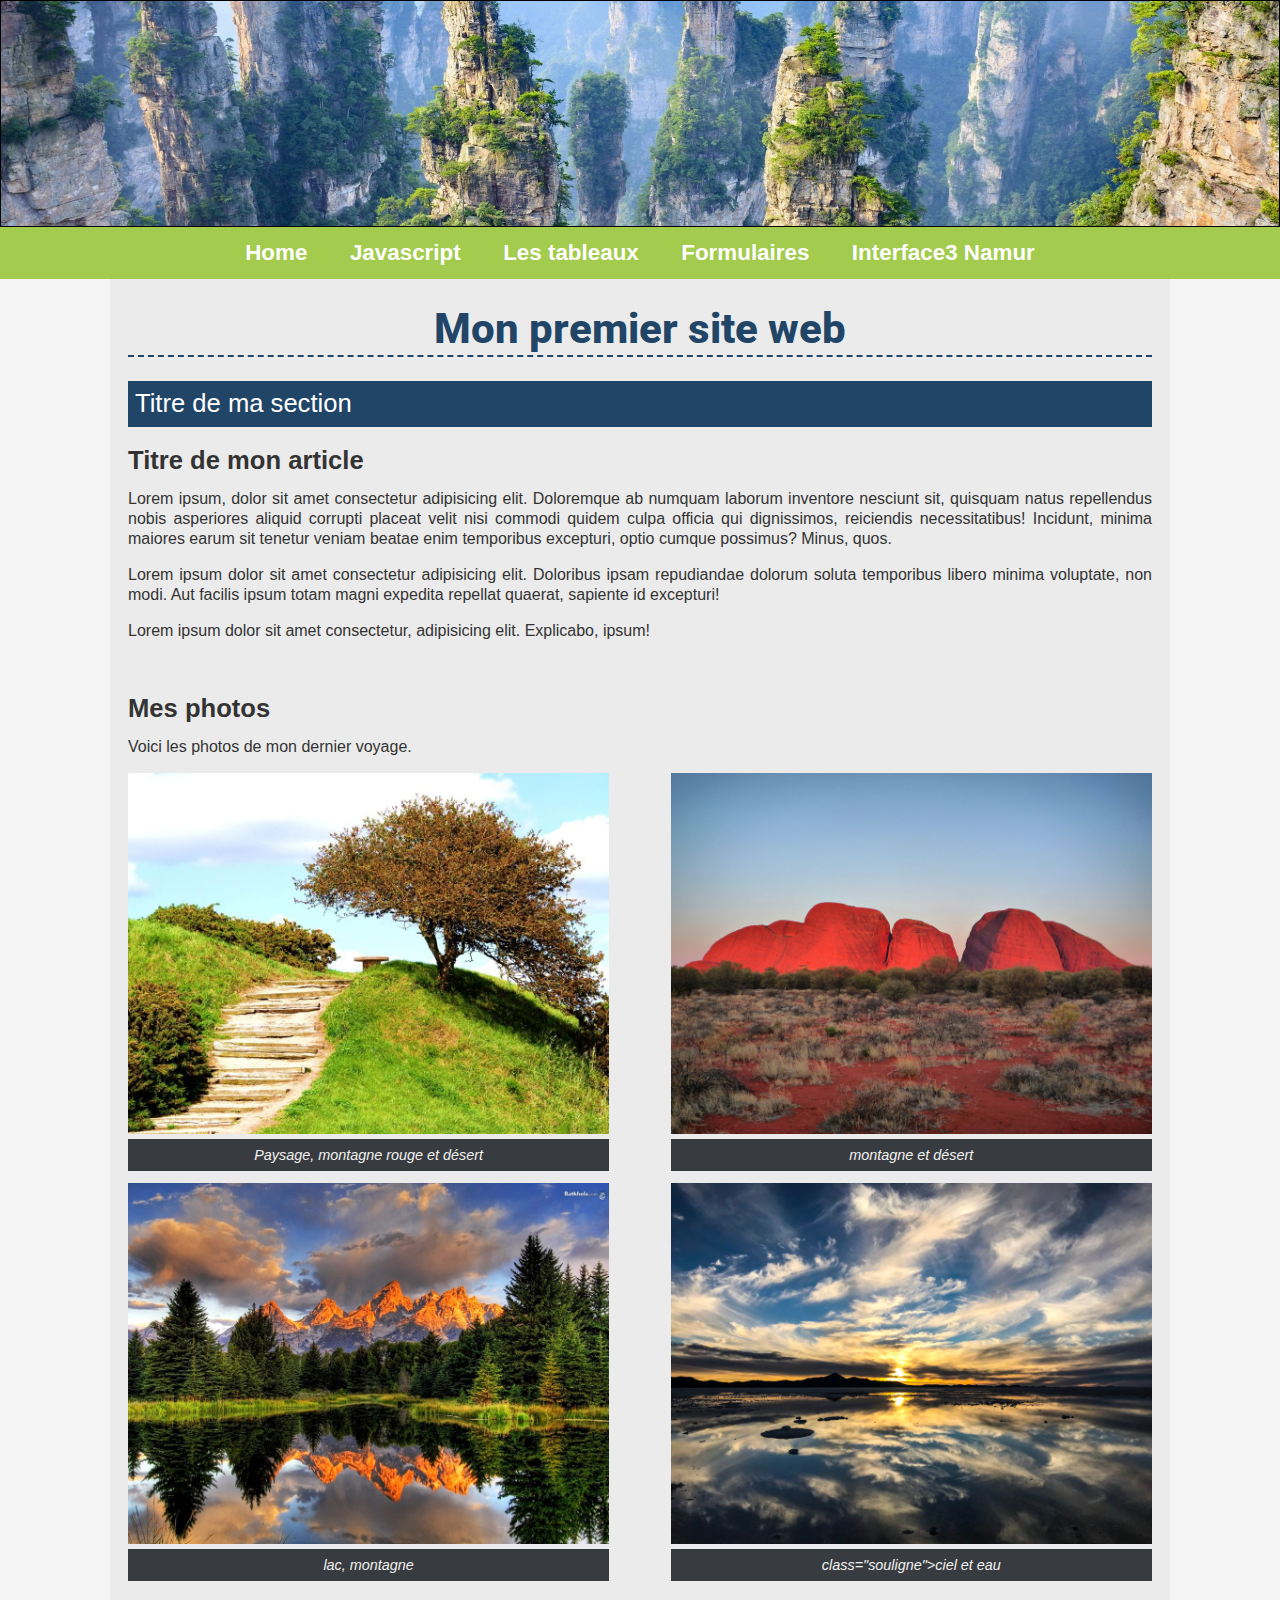
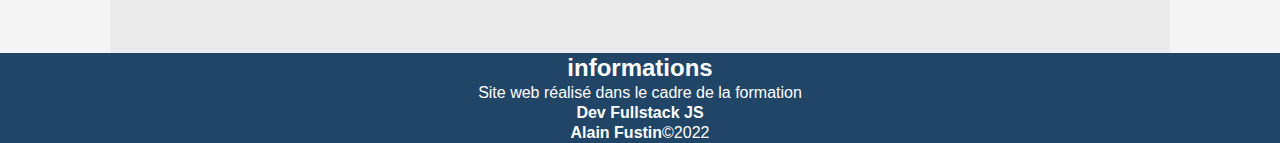
<file: index.html>
<!DOCTYPE html>
<html lang="fr">

<head>
    <meta charset="UTF-8">
    <meta http-equiv="X-UA-Compatible" content="IE=edge">
    <meta name="viewport" content="width=device-width, initial-scale=1.0">
    <title>Mon premier site web</title>
    <meta name="description" content="Ceci est mon premier site réalisé lors de ma formation">
    <link rel="stylesheet" href="css/style.css">
    <link rel="preconnect" href="https://fonts.googleapis.com">
<link rel="preconnect" href="https://fonts.gstatic.com" crossorigin>
<link href="https://fonts.googleapis.com/css2?family=Roboto:wght@100&display=swap" rel="stylesheet"
</head>

<body>
    <header>
        <div>
            <!-- image est ajoutée via le CSS -->
        </div>
        <nav>
            <ul>
                <li><a href="index.html">Home </a></li>
                <li><a href="javascript.html">Javascript</a></li>
                <li><a href="tableau.html">Les tableaux</a></li>
                <li><a href="formulaires.html">Formulaires</a></li>
                <li><a href="https://interface3namur.be" target="_blank">Interface3 Namur</a></li>
            </ul>
        </nav>
    </header>

    <main>
        <h1>Mon premier site web</h1>
        <section>
            <h2>Titre de ma section</h2>
            <article>
                <h3>Titre de mon article</h3>
                <p>Lorem ipsum, dolor sit amet consectetur adipisicing elit. Doloremque ab numquam laborum inventore
                    nesciunt
                    sit, quisquam natus repellendus nobis asperiores aliquid corrupti placeat velit nisi commodi quidem
                    culpa
                    officia qui dignissimos, reiciendis necessitatibus! Incidunt, minima maiores earum sit tenetur
                    veniam beatae
                    enim temporibus excepturi, optio cumque possimus? Minus, quos.</p>
                <p>Lorem ipsum dolor sit amet consectetur adipisicing elit. Doloribus ipsam repudiandae dolorum soluta
                    temporibus libero minima voluptate, non modi. Aut facilis ipsum totam magni expedita repellat
                    quaerat,
                    sapiente id excepturi!</p>
                <p>Lorem ipsum dolor sit amet consectetur, adipisicing elit. Explicabo, ipsum!</p>
            </article>
            <article>
                <h3>Mes photos</h3>
                <p>Voici les photos de mon dernier voyage.</p>
                <div id="gallery" class="flexing">
                <figure>
                    <img src="img/landscape-01.jpg" alt="Paysage, montagne rouge et désert">
                    <figcaption class="souligne">Paysage, montagne rouge et désert</figcaption>
                </figure>
                
                <figure>
                <img src="img/landscape-02.jpg" alt="montagne et désert">
                <figcaption class="souligne">montagne et désert</figcaption>
                </figure>
                <figure>
                <img src="img/landscape-03.jpg" alt="lac, montagne">
                <figcaption class="souligne">lac, montagne</figcaption>
                 </figure>
                 <figure>
                <img src="img/landscape-04.jpg" alt="ciel et eau">
                <figcaption> class="souligne">ciel et eau</figcaption>
            </figure>
        </div>

            </article>
        </section>
    </main>

    <footer>
        <h2>informations</h2>
        <p>Site web réalisé dans le cadre de la formation</p>
        <p><strong>Dev Fullstack JS</strong></p>
        <p><strong>Alain Fustin</strong>&copy;2022</p>
    </footer>
</body>

</html>
</file>
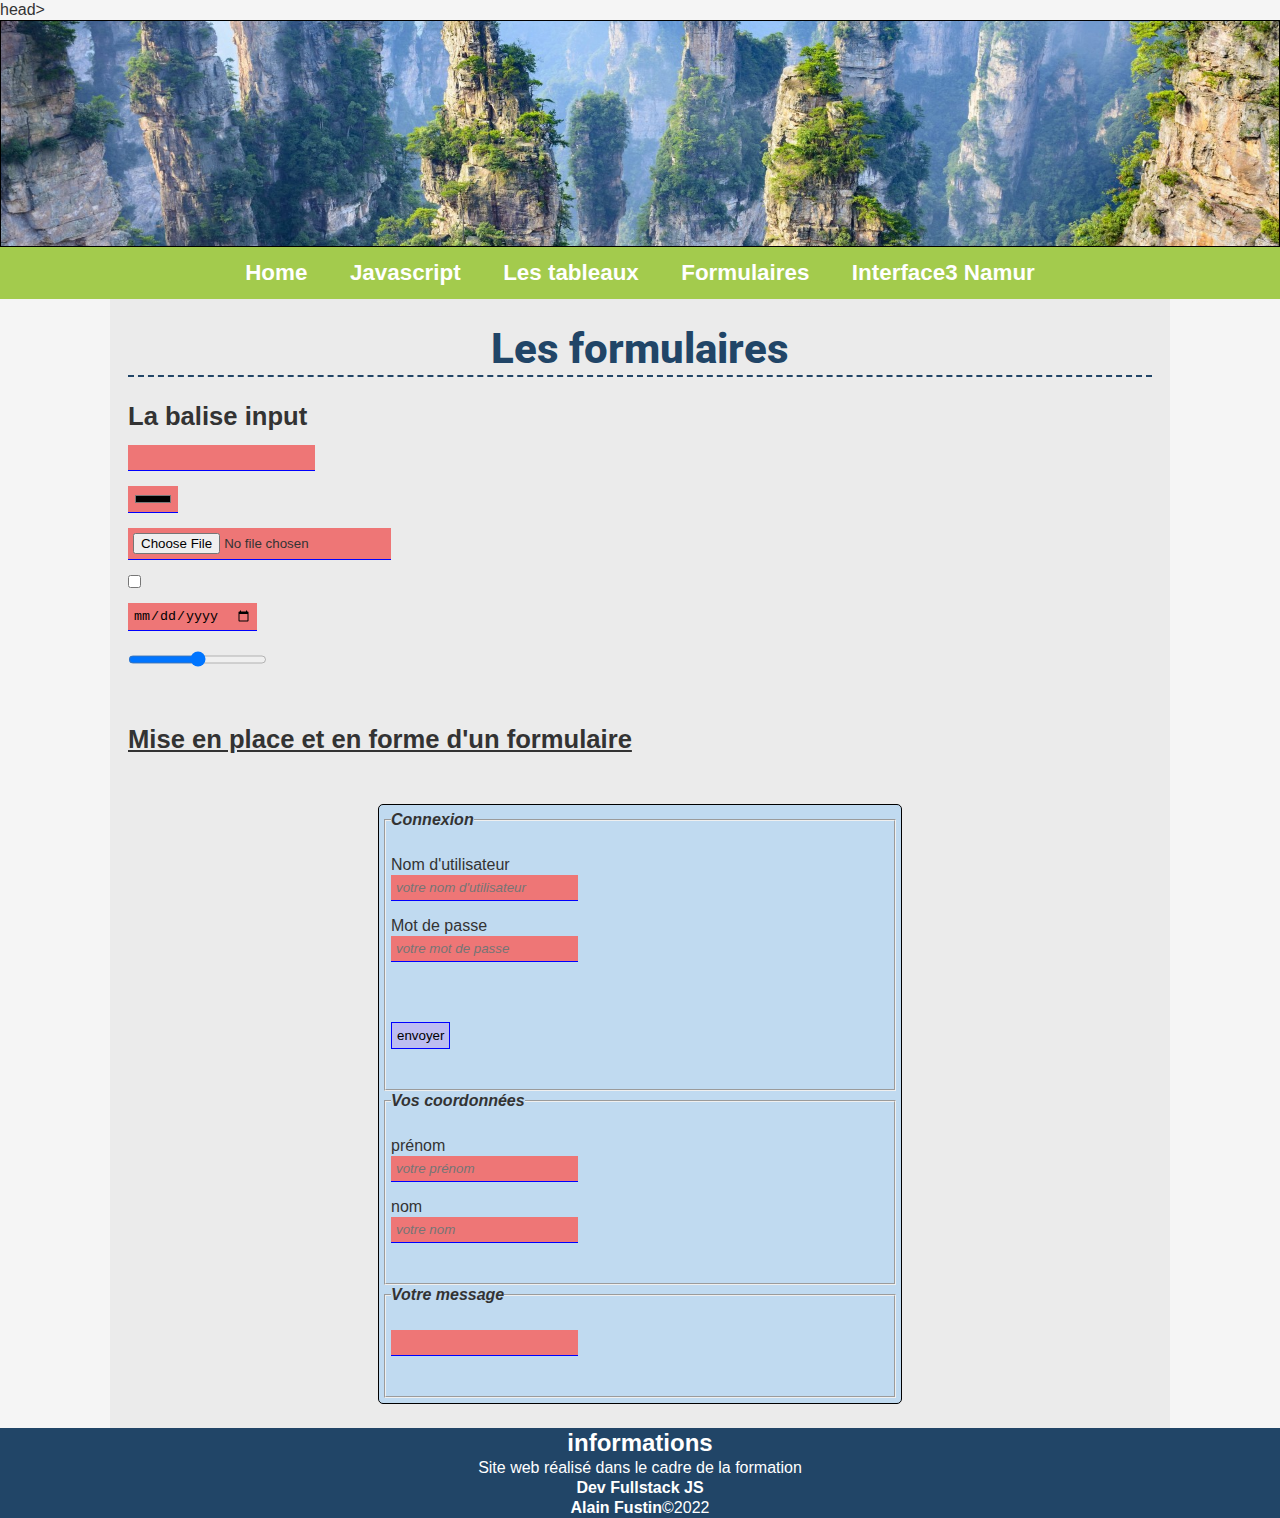
<file: formulaires.html>
<!DOCTYPE html>
<html lang="fr">
<head>
    head>
    <meta charset="UTF-8">
    <meta http-equiv="X-UA-Compatible" content="IE=edge">
    <meta name="viewport" content="width=device-width, initial-scale=1.0">
    <title>formulaires</title>
    <meta name="description" content="Ceci est mon premier site réalisé lors de ma formation">
    <link rel="stylesheet" href="css/style.css">
    <link rel="stylesheet" href="css/formulairecss.css">
    <link rel="preconnect" href="https://fonts.googleapis.com">
<link rel="preconnect" href="https://fonts.gstatic.com" crossorigin>
<link href="https://fonts.googleapis.com/css2?family=Roboto:wght@100&display=swap" rel="stylesheet"
 
</head>

<body>
    <header>
        
            <div>
                <!-- image est ajoutée via le CSS -->
            </div>
        <nav>
            <ul>
                <li><a href="index.html">Home </a></li>
                <li><a href="javascript.html">Javascript</a></li>
                <li><a href="tableau.html">Les tableaux</a></li>
                <li><a href="formulaires.html">Formulaires</a></li>
                <li><a href="https://interface3namur.be" target="_blank">Interface3 Namur</a></li>
            </ul>
        </nav>
    </header>

    <main>
        <h1>Les formulaires</h1>
       
        <section>

        <article>
            <h3>La balise input</h3>
            <input type="text" id="">
            <input type="color">
            <input type="file">
            <input type="checkbox">
            <input type="date">
            <input type="range">

        </article>
        <article>
            <h3 class="souligne">Mise en place et en forme d'un formulaire</h3></article>


<form action=""method="get">

<fieldset>

    <legend class="legend">Connexion</legend>
    <label for="username">Nom d'utilisateur</label>
    <input type="text"name="username" id="username"placeholder="votre nom d'utilisateur">
    <label for="user_pw">Mot de passe</label>
    <input type="password"name=user_pw" id="user_pw"placeholder="votre mot de passe">
    <input type="submit"value="envoyer">

</fieldset>

<fieldset>
    <legend class="legend">Vos coordonnées</legend>
    <label for="firstname">prénom</label>
    <input type="text" name="firstname" id="firstname"placeholder="votre prénom">
    <label for="lastname">nom</label>
    <input type="text" name="lastname" id="lastname"placeholder="votre nom">
   
</fieldset>

<fieldset>
<legend class="legend">Votre message</legend>
<label for="message"></label>
<input type="text"name="message id="message">

</fieldset>



</form>
        </section>
    </main>

    <footer>
        <h2>informations</h2>
        <p>Site web réalisé dans le cadre de la formation</p>
        <p><strong>Dev Fullstack JS</strong></p>
        <p><strong>Alain Fustin</strong>&copy;2022</p>
    </footer>
</body>
</html>
</file>
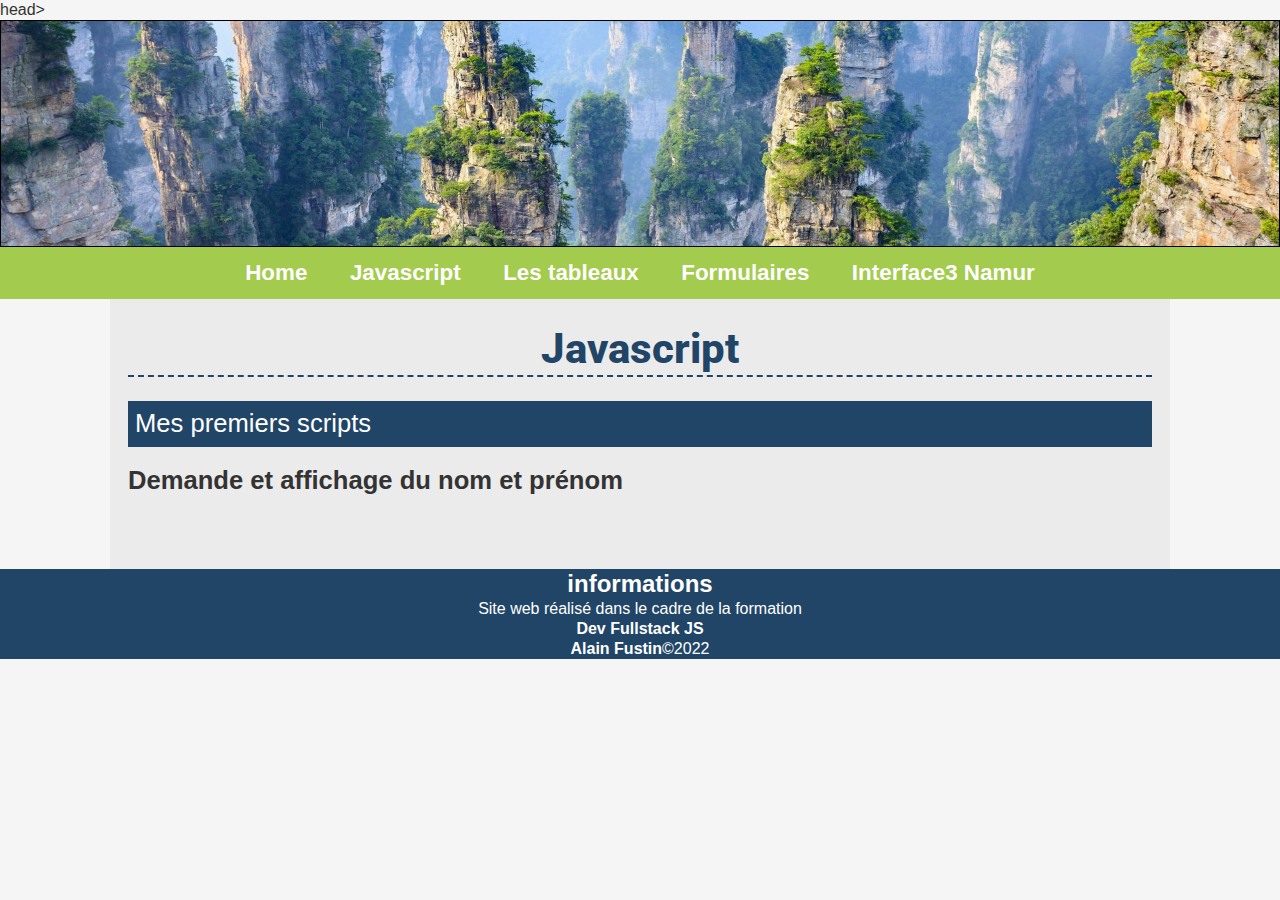
<file: javascript.html>
<!DOCTYPE html>
<html lang="fr">

<head>
    head>
    <meta charset="UTF-8">
    <meta http-equiv="X-UA-Compatible" content="IE=edge">
    <meta name="viewport" content="width=device-width, initial-scale=1.0">
    <title>javascript</title>
    <meta name="description" content="Ceci est mon premier site réalisé lors de ma formation">
    <link rel="stylesheet" href="css/style.css">
    <link rel="preconnect" href="https://fonts.googleapis.com">
<link rel="preconnect" href="https://fonts.gstatic.com" crossorigin>
<link href="https://fonts.googleapis.com/css2?family=Roboto:wght@100&display=swap" rel="stylesheet"
</head>
</head>

<body>
    <header>
        
            <div>
                <!-- image est ajoutée via le CSS -->
            </div>
        <nav>
            <ul>
                <li><a href="index.html">Home </a></li>
                <li><a href="javascript.html">Javascript</a></li>
                <li><a href="tableau.html">Les tableaux</a></li>
                <li><a href="formulaires.html">Formulaires</a></li>
                <li><a href="https://interface3namur.be" target="_blank">Interface3 Namur</a></li>
            </ul>
        </nav>
    </header>

    <main>
        <h1>Javascript</h1>
        <section>
            <h2>Mes premiers scripts</h2>
            <article>
                <h3>Demande et affichage du nom et prénom</h3>
            </article>

        </section>
    </main>

    <footer>
        <h2>informations</h2>
        <p>Site web réalisé dans le cadre de la formation</p>
        <p><strong>Dev Fullstack JS</strong></p>
        <p><strong>Alain Fustin</strong>&copy;2022</p>
    </footer>
</body>

</html>
</file>
<file: css/style.css>
/* Mise en forme générale */
*{
    margin:0;
    padding:0;
    
}
body{
    background-color: rgb(245, 245, 245);
    color: #333;
    font-family: Arial, Helvetica, sans-serif;
    font-size:1rem;
    line-height: 1.25;  
}

img{
    width: 100%;
    height: auto;
    box-sizing: border-box;
}

/* Mise en place du header et de la navigation */

header{
    color: white;
    background-color: rgba(163,203,77,9);
}

header div{
    border:1px solid black;
    height: 25vh;
    background-image: url("../img/banner-01.jpg");
    background-repeat: no-repeat;
    background-size: 100vw auto;
    background-position: center;
}
header nav li{
    list-style: none; 
    /* retirer la boule */
    margin: 12px;
    display: inline-block;
}

/* Animation des hovers du menu */

header nav li a{
    font-size: 1.4em;
    font-weight:600;
    padding: 7px;
    text-decoration: none;

}

header nav li a {
    color: white;
    background-color: rgba(0,0,0,0);

}
header nav li a:hover{
    color: rgb(186, 247, 54);
    background-color: rgba(0,0,0,0.5);
    transition:.3s;

}
header nav ul{
    text-align: center;
}

/* Mise en place du main */

main{
    max-width: 1024px;
    background: rgb(235,235,235);
    margin:0 auto;
    padding: 24px 18px;
    /* 24px en haut et en bas 18 px à droite et à gauche */
}
main h1{
    font-family: 'Roboto', sans-serif;
    text-align: center;
    color:#214567;
    font-size: 2.6em;
    font-weight: 800;
    margin-bottom: 24px;
    border-bottom: 2px dashed #214567;
    
}
main h2{
    font-size: 1.6em;
    font-weight: 300;
    margin-bottom: 18px;
    color: white;
    background-color: #214567;
    padding:7px;
}
main h3{
    font-size: 1.6em;
    margin-bottom: 12px;
}
main article {
    padding-bottom: 18px;
    margin-bottom:18px;
    }
 main p{
    text-align: justify;
    margin-bottom: 1em;
}
main figure{
    margin-bottom: 12px;

}
main figcaption {
    background-color: #383b3f;
    color: rgb(242,242,242);
    padding: 7px;
    text-align: center;
    font-style: italic;
    font-size: 0.9em;
}

footer {
    background-color: #214567;
    color:white;
    text-align: center;}

/* Mise en place de la galerie*/

@media screen and (min-width:780px){
    

       
#gallery figure{
    width: 47%;
}
.flexing{
    display: flex;
}

#gallery {
    justify-content: space-between;
    flex-wrap: wrap;
}

}
</file>
<file: css/formulairecss.css>
input{display: block;
margin-bottom: 15px;
padding:5px;
border:none;
border-bottom:1px solid blue;
background-color: rgb(238, 118, 118);}

form{
    width:50%;
    margin:0 auto;
    padding:5px;
    border:1px solid black;
    border-radius: 5px;

    background-color: rgb(192, 218, 240)
}
fieldset{
    padding: 25px 5px;
}
input[type="submit"]{
    background-color: rgb(189, 189, 241);
    width:50%
    padding:7px 0;
    border:1px solid blue;
    margin-top:60px;
    
}

.souligne{
    text-decoration: underline;
}
.legend{
    font-family: 'Gill Sans', 'Gill Sans MT', Calibri, 'Trebuchet MS', sans-serif;
    font-style: italic;
    font-weight: 900;
}
::placeholder{
    font-style: italic;
}
</file>
